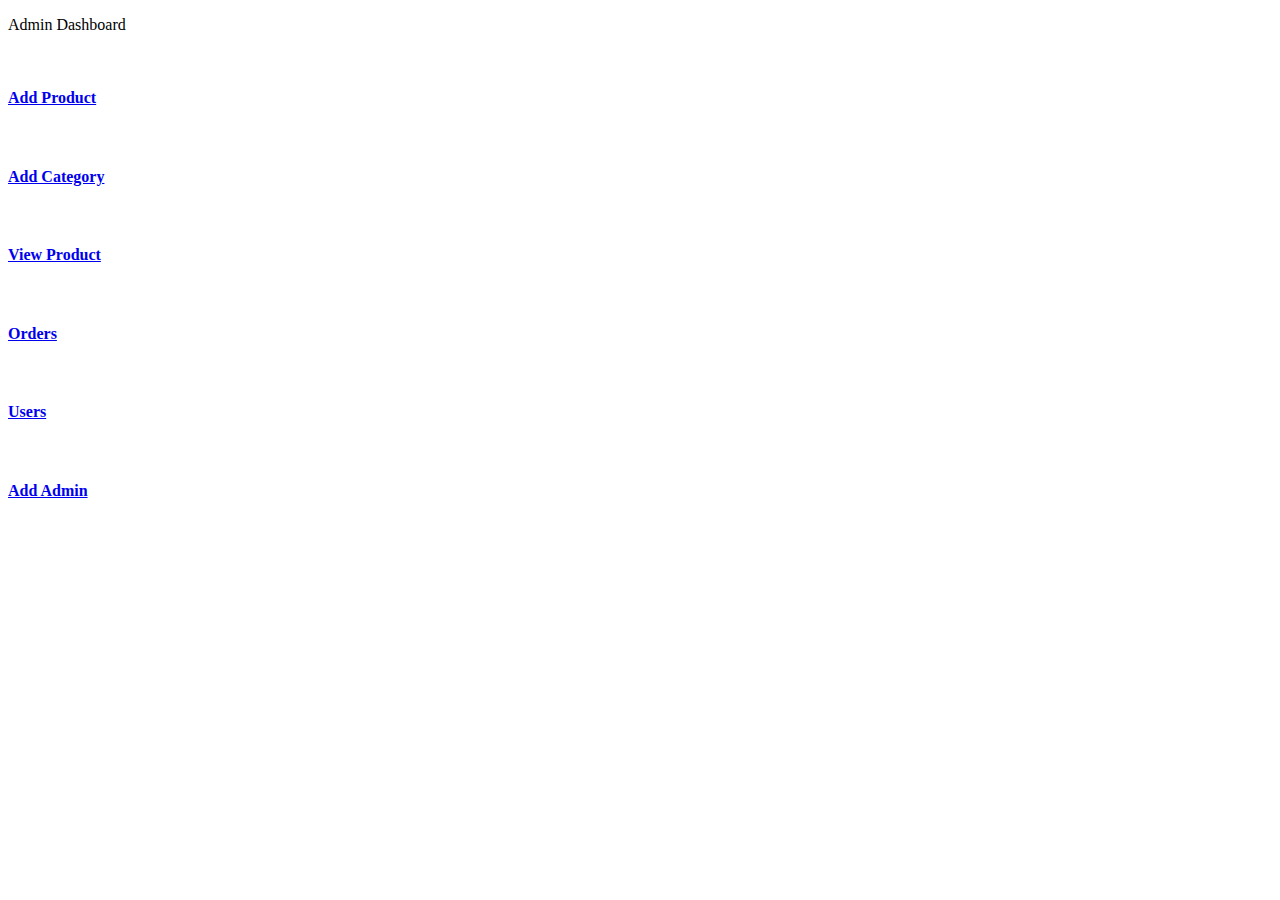
<file: E-Commerce-SpringBoot-Project/src/main/resources/templates/admin/index.html>
<!DOCTYPE html>
<html lang="en" xmlns:th="http://www.thymeleaf.org"
	th:replace="base::layout(~{::section})">
<head>
<meta charset="UTF-8">
<title>Insert title here</title>
</head>
<body>
	<section>
		<div class="container pt-5">
			<p class="text-center fs-3 mt-4">Admin Dashboard</p>
			<div class="row p-5">
				<div class="col-md-4 mt-2">
					<a href="/admin/loadAddProduct" class="text-decoration-none">
						<div class="card card-sh">
							<div class="card-body text-center text-primary">
								<i class="fa-solid fa-square-plus fa-2x text-primary"></i><br>
								<h4>Add Product</h4>
							</div>
						</div>
					</a>
				</div>
				
				
				<div class="col-md-4 mt-2">
					<a href="/admin/category" class="text-decoration-none">
						<div class="card card-sh">
							<div class="card-body text-center text-warning">
								<i class="fa-solid fa-list fa-2x"></i><br>
								<h4>Add Category</h4>
							</div>
						</div>
					</a>
				</div>
				
				<div class="col-md-4 mt-2">
					<a href="#" class="text-decoration-none">
						<div class="card card-sh">
							<div class="card-body text-center text-success">
								<i class="fa-solid fa-table-list fa-2x"></i><br>
								<h4>View Product</h4>
							</div>
						</div>
					</a>
				</div>
				
				<div class="col-md-4 mt-4">
					<a href="#" class="text-decoration-none">
						<div class="card card-sh">
							<div class="card-body text-center text-warning">
								<i class="fa-solid fa-box-open fa-2x"></i><br>
								<h4>Orders</h4>
							</div>
						</div>
					</a>
				</div>
				
				<div class="col-md-4 mt-4">
					<a href="#" class="text-decoration-none">
						<div class="card card-sh">
							<div class="card-body text-center text-primary">
								<i class="fa-solid fa-circle-user fa-2x"></i><br>
								<h4>Users</h4>
							</div>
						</div>
					</a>
				</div>
				
				<div class="col-md-4 mt-4">
					<a href="#" class="text-decoration-none">
						<div class="card card-sh">
							<div class="card-body text-center text-primary">
								<i class="fa-solid fa-user-plus fa-2x"></i><br>
								<h4>Add Admin</h4>
							</div>
						</div>
					</a>
				</div>
				
			</div>
		</div>
	</section>
</body>
</html>
</file>
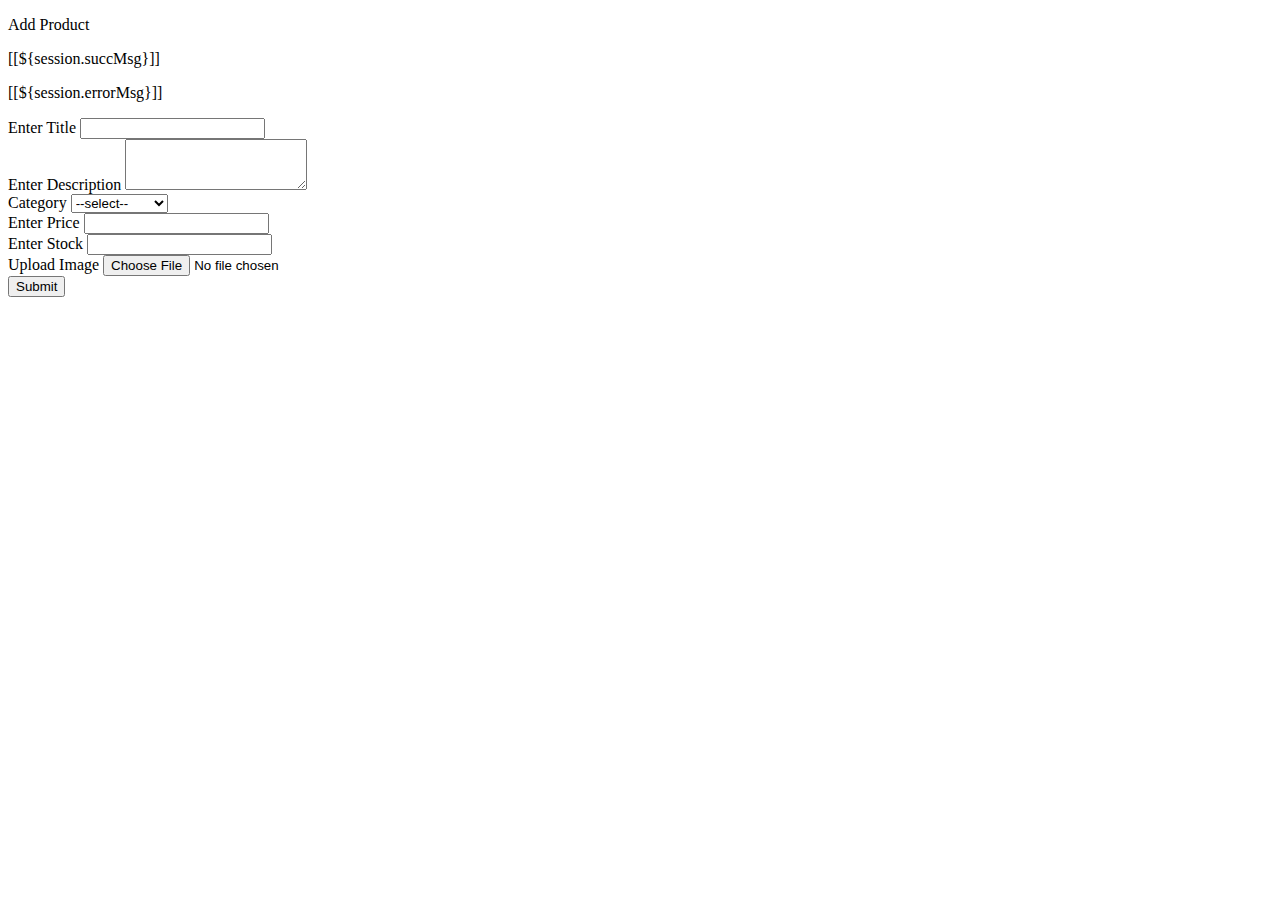
<file: E-Commerce-SpringBoot-Project/src/main/resources/templates/admin/add_product.html>
<!DOCTYPE html>
<html lang="en" xmlns:th="http://www.thymeleaf.org"
	th:replace="base::layout(~{::section})">
<head>
<meta charset="UTF-8">
<title>Insert title here</title>
</head>
<body>
	<section>
		<div class="container">
			<div class="row">
				<div class="col-md-6 offset-md-3  mt-3">
					<div class="card mt-5 card-sh">
						<div class="card-header text-center ">
						<p class="fs-4">Add Product</p>
						
						<th:block th:if="${session.succMsg}">
								<p class="text-success fw-bold">[[${session.succMsg}]]</p>
								<th:block th:text="${@commonServiceImpl.removeSessionMessage()}"></th:block>
							</th:block>

							<th:block th:if="${session.errorMsg}">
								<p class="text-danger fw-bold">[[${session.errorMsg}]]</p>
								<th:block th:text="${@commonServiceImpl.removeSessionMessage()}"></th:block>
							</th:block>
						</div>
						<div class="card-body">
							<form action="/admin/saveProduct" method="post" enctype="multipart/form-data">
								<div class="mb-3">
									<label>Enter Title</label> <input type="text" name="title"
										class="form-control">
								</div>
								<div class="mb-3">
									<label>Enter Description</label>
									<textarea rows="3" cols="" class="form-control" name="description"></textarea>
								</div>
								<div class="mb-3">
									<label>Category</label> <select class="form-control" name="category">
										<option>--select--</option>
										<option th:each="c:${categories}">[[${c.name}]]</option>
									</select>
								</div>
								<div class="mb-3">
									<label>Enter Price</label> <input type="number" name="price"
										class="form-control">
								</div>
								<div class="row">
									<div class="mb-3 col">
										<label>Enter Stock</label> <input type="number" name="stock"
											class="form-control">
									</div>
									<div class="mb-3 col">
										<label>Upload Image</label> <input type="file" name="file"
											class="form-control">
									</div>
								</div>
								
								<button class="btn btn-primary col-md-12">Submit</button>
							</form>
						</div>
					</div>
				</div>
			</div>
		</div>
	</section>
</body>
</html>
</file>
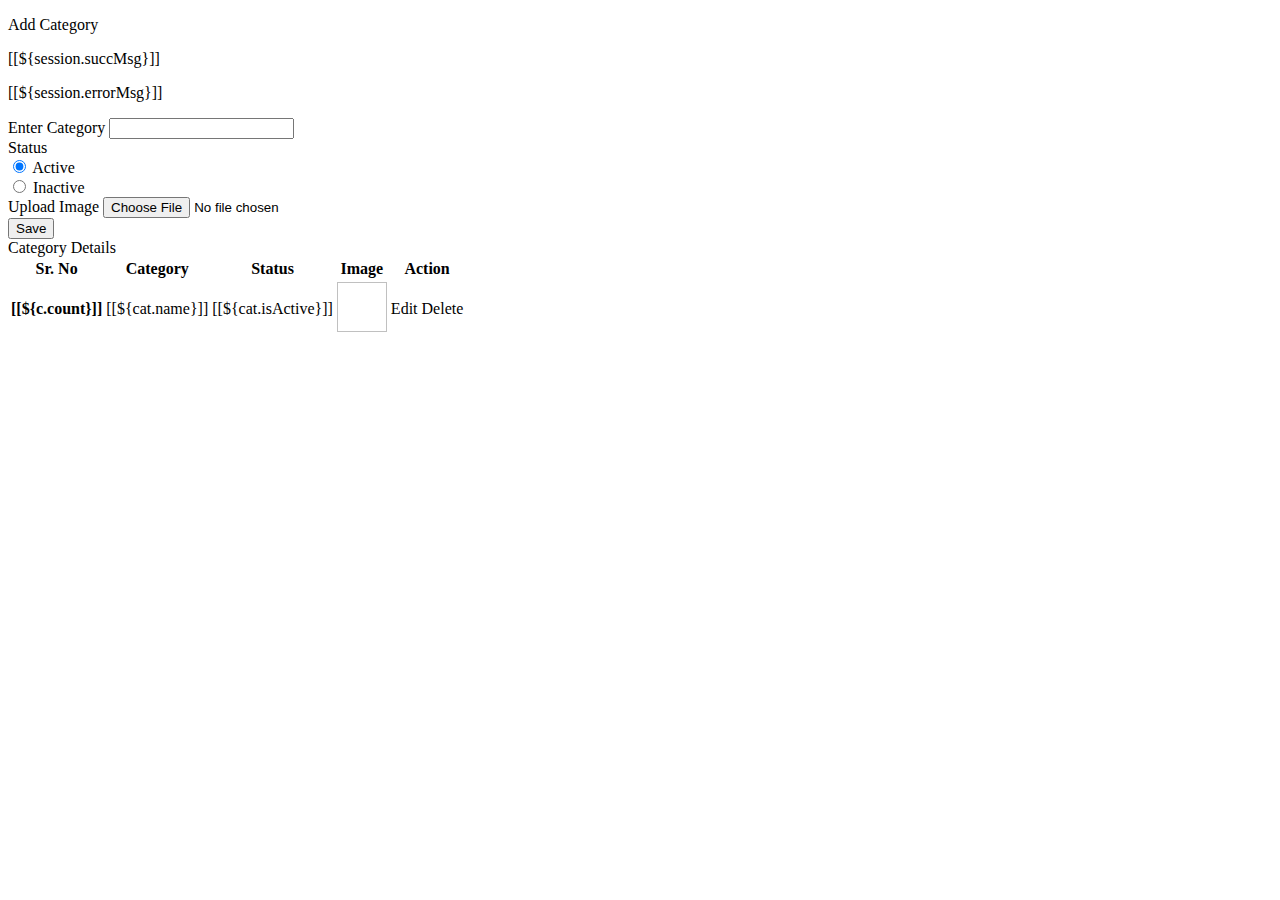
<file: E-Commerce-SpringBoot-Project/src/main/resources/templates/admin/category.html>
<!DOCTYPE html>
<html lang="en" xmlns:th="http://www.thymeleaf.org"
	th:replace="base::layout(~{::section})">
<head>
<meta charset="UTF-8">
<title>Insert title here</title>
</head>
<body>
	<section>
		<div class="container-fluid p-5 mt-3">
			<div class="row">
				<div class="col-md-3">
					<div class="card card-sh">
						<div class="card-header text-center ">
							<p class="fs-4">Add Category</p>
							<th:block th:if="${session.succMsg}">
								<p class="text-success fw-bold">[[${session.succMsg}]]</p>
								<th:block th:text="${@commonServiceImpl.removeSessionMessage()}"></th:block>
							</th:block>

							<th:block th:if="${session.errorMsg}">
								<p class="text-danger fw-bold">[[${session.errorMsg}]]</p>
								<th:block th:text="${@commonServiceImpl.removeSessionMessage()}"></th:block>
							</th:block>
						</div>
						<div class="card-body">
							<form action="/admin/saveCategory" method="post"
								enctype="multipart/form-data">
								<div class="mb-3">
									<label>Enter Category</label> <input type="text"
										class="form-control mt-2" name="name">
								</div>

								<div class="mb-3">
									<label>Status</label>

									<div class="form-check">
										<input class="form-check-input" type="radio" value="true"
											name="isActive" id="flexRadioDefault1" checked> <label
											class="form-check-label" for="flexRadioDefault1">
											Active</label>
									</div>
									<div class="form-check">
										<input class="form-check-input" type="radio" value="false"
											name="isActive" id="flexRadioDefault2"> <label
											class="form-check-label" for="flexRadioDefault2">
											Inactive </label>
									</div>
								</div>

								<div class="mb-3">
									<label>Upload Image</label> <input name="file" type="file"
										class="form-control mt-2">
								</div>

								<button class="btn btn-primary col-md-12 mt-2">Save</button>
							</form>
						</div>
					</div>
				</div>
				<div class="col-md-8">
					<div class="card card-sh">
						<div class="card-header text-center fs-4">Category Details</div>
						<div class="card-body">
							<table class="table">
								<thead>
									<tr>
										<th scope="col">Sr. No</th>
										<th scope="col">Category</th>
										<th scope="col">Status</th>
										<th scope="col">Image</th>
										<th scope="col">Action</th>
									</tr>
								</thead>
								<tbody>
									<tr th:each="cat,c:${categorys}">
										<th scope="row">[[${c.count}]]</th>
										<td>[[${cat.name}]]</td>
										<td>[[${cat.isActive}]]</td>
										<td><img th:src="@{'/img/category_img/'+${cat.imageName}}"
											width="50px" height="50px"></td>
										<td>
											<a th:href="@{'/admin/loadEditCategory/'+${cat.id}}" class="btn btn-primary btn-sm"><i class="fa-solid fa-pen-to-square fa-1x"></i> Edit
											</a>
											
											
											<a th:href="@{'/admin/deleteCategory/'+${cat.id}}" class="btn btn-danger btn-sm"><i class="fa-solid fa-trash fa-1x"></i> Delete</a>
										</td>
									</tr>

								</tbody>
							</table>
						</div>
					</div>
				</div>
			</div>
		</div>
	</section>
</body>
</html>
</file>
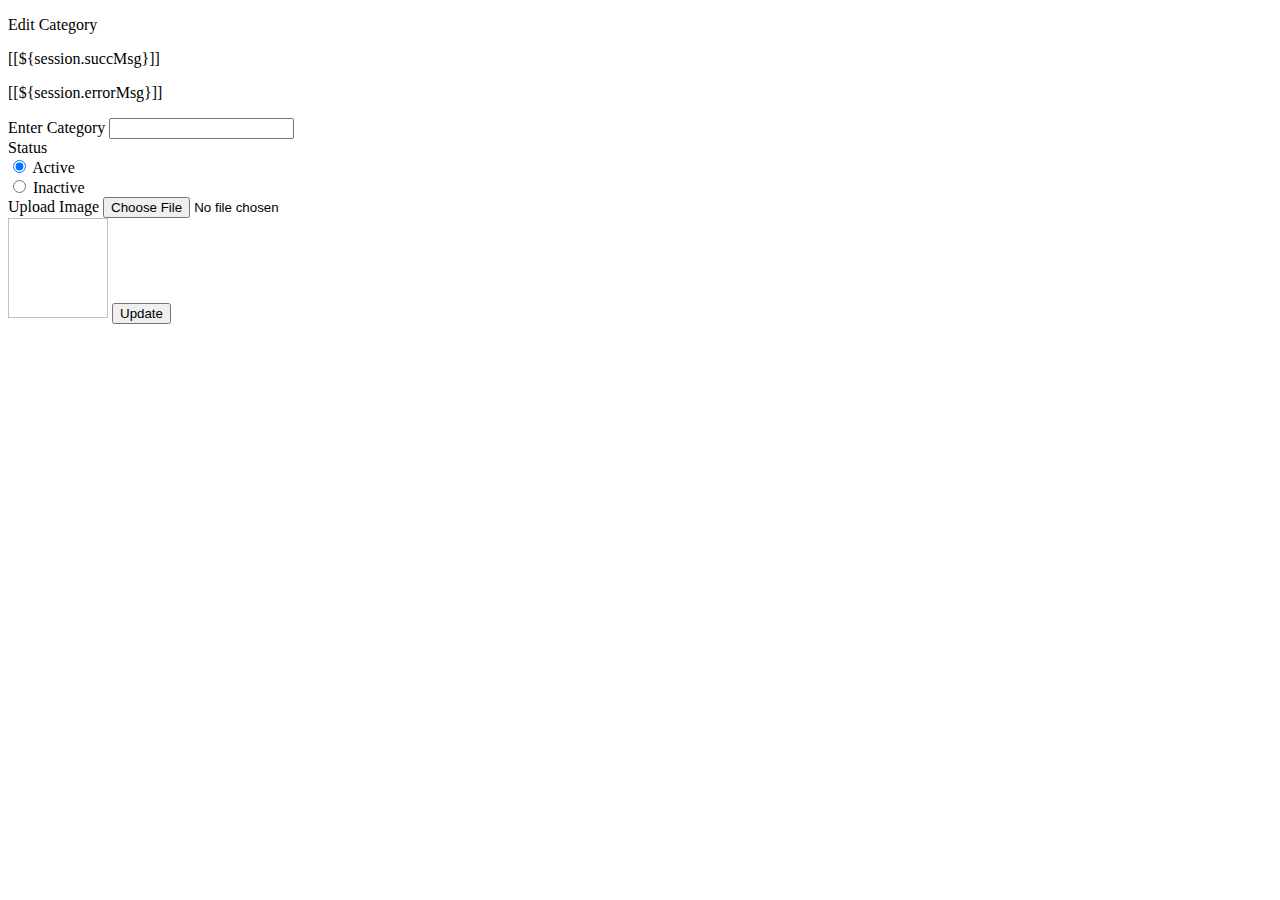
<file: E-Commerce-SpringBoot-Project/src/main/resources/templates/admin/edit_category.html>
<!DOCTYPE html>
<html lang="en" xmlns:th="http://www.thymeleaf.org"
	th:replace="base::layout(~{::section})">
<head>
<meta charset="UTF-8">
<title>Insert title here</title>
</head>
<body>
	<section>
		<div class="container-fluid p-5 mt-3">
			<div class="row">
				<div class="col-md-4 offset-md-4">
					<div class="card card-sh">
						<div class="card-header text-center ">
							<p class="fs-4">Edit Category</p>
							<th:block th:if="${session.succMsg}">
								<p class="text-success fw-bold">[[${session.succMsg}]]</p>
								<th:block th:text="${@commonServiceImpl.removeSessionMessage()}"></th:block>
							</th:block>

							<th:block th:if="${session.errorMsg}">
								<p class="text-danger fw-bold">[[${session.errorMsg}]]</p>
								<th:block th:text="${@commonServiceImpl.removeSessionMessage()}"></th:block>
							</th:block>
						</div>
						<div class="card-body">
							<form action="/admin/updateCategory" method="post"
								enctype="multipart/form-data">
								<input type="hidden" name="id" th:value="${category.id}">
								<div class="mb-3">
									<label>Enter Category</label> <input type="text"
										class="form-control mt-2" name="name" th:value="${category.name}">
								</div>

								<div class="mb-3">
									<label>Status</label>

									<div class="form-check">
										<input class="form-check-input" type="radio" value="true" 
										th:checked="${category.isActive==true}"
											name="isActive" id="flexRadioDefault1" checked> <label
											class="form-check-label" for="flexRadioDefault1">
											Active</label>
									</div>
									<div class="form-check">
										<input class="form-check-input" type="radio" value="false"
										th:checked="${category.isActive==false}"
											name="isActive" id="flexRadioDefault2"> <label
											class="form-check-label" for="flexRadioDefault2">
											Inactive </label>
									</div>
								</div>

								<div class="mb-3">
									<label>Upload Image</label> <input name="file" type="file"
										class="form-control mt-2">
								</div>
								<img alt="" th:src="@{'/img/category_img/'+${category.imageName}}" width="100px" height="100px">
								<button class="btn btn-primary col-md-12 mt-2">Update</button>
							</form>
						</div>
					</div>
				</div>
				
			</div>
		</div>
	</section>
</body>
</html>
</file>
